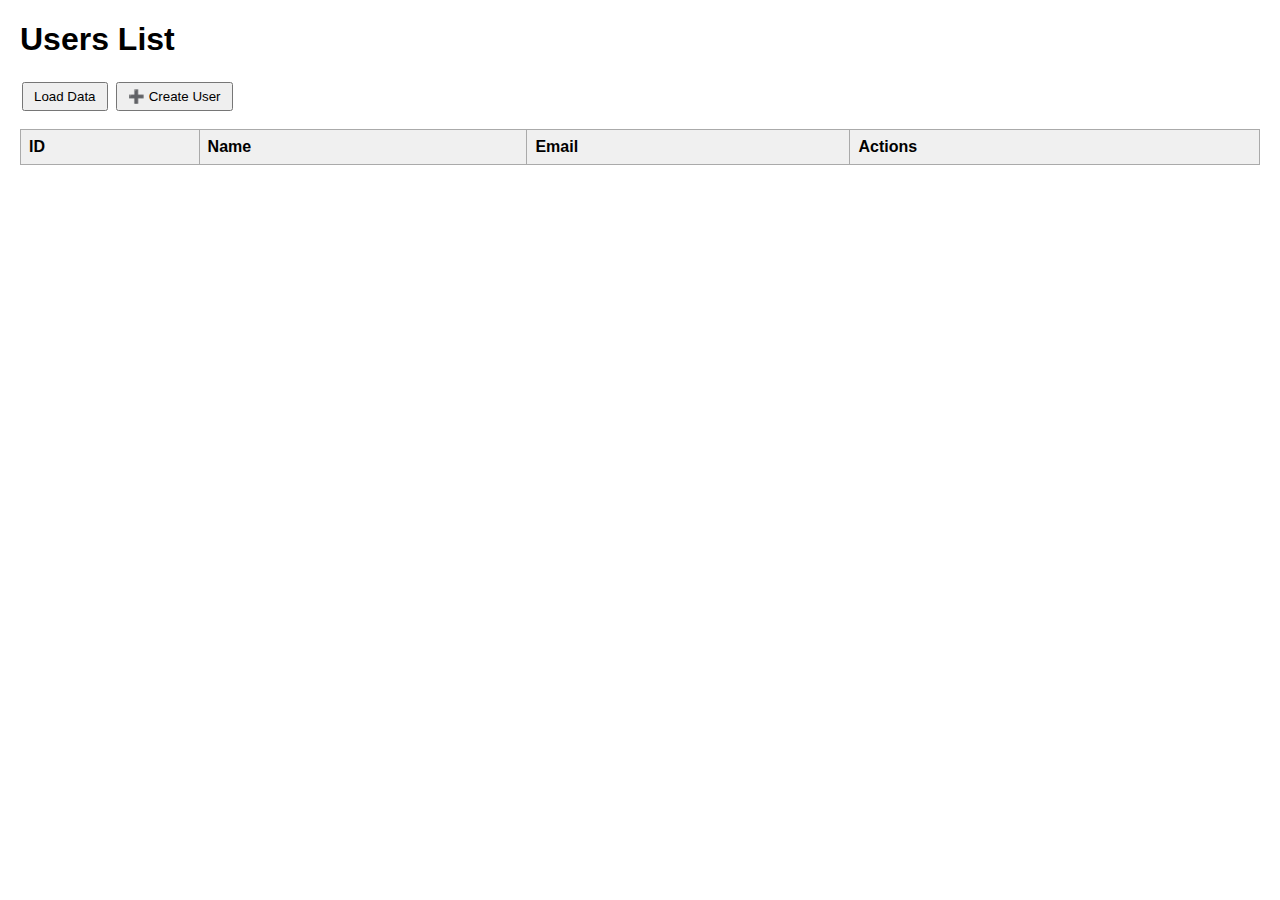
<file: CRUD_js_api/index.html>
<!DOCTYPE html>
<html lang="en">
<head>
  <meta charset="UTF-8">
  <title>API CRUD with XMLHttpRequest</title>
  <style>
    body {
      font-family: Arial, sans-serif;
      margin: 20px;
    }
    table {
      border-collapse: collapse;
      width: 100%;
      margin-top: 15px;
    }
    table, th, td {
      border: 1px solid #aaa;
      padding: 8px;
      text-align: left;
    }
    th {
      background: #f0f0f0;
    }
    #status {
      margin-top: 10px;
      font-weight: bold;
    }
    .error {
      color: red;
    }
    .success {
      color: green;
    }
    button {
      margin: 2px;
      padding: 5px 10px;
      cursor: pointer;
    }
  </style>
</head>
<body>

  <h1>Users List</h1>
  <button onclick="loadData()">Load Data</button>
  <button onclick="createUserPrompt()">➕ Create User</button>
  <p id="status"></p>

  <table id="table">
    <thead>
      <tr>
        <th>ID</th>
        <th>Name</th>
        <th>Email</th>
        <th>Actions</th>
      </tr>
    </thead>
    <tbody id="table-body">
      <!-- Data will be inserted here -->
    </tbody>
  </table>

  <script src="main.js"></script>
</body>
</html>
</file>
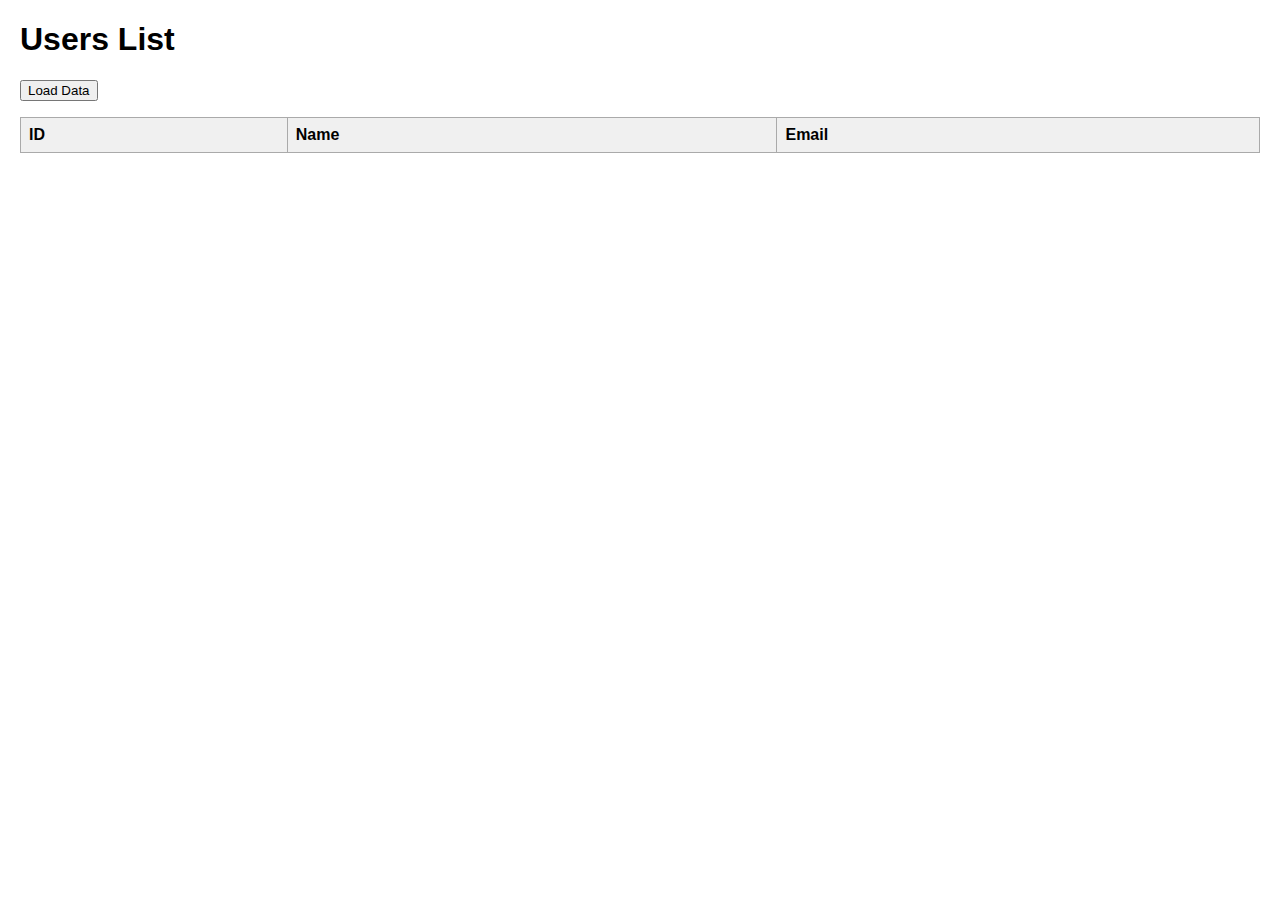
<file: api/httpReq.html>
<!DOCTYPE html>
<html lang="en">
<head>
  <meta charset="UTF-8">
  <title>API Request with XMLHttpRequest</title>
  <style>
    body {
      font-family: Arial, sans-serif;
      margin: 20px;
    }
    table {
      border-collapse: collapse;
      width: 100%;
      margin-top: 15px;
    }
    table, th, td {
      border: 1px solid #aaa;
      padding: 8px;
      text-align: left;
    }
    th {
      background: #f0f0f0;
    }
    #status {
      margin-top: 10px;
      font-weight: bold;
    }
    .error {
      color: red;
    }
    .success {
      color: green;
    }
  </style>
</head>
<body>

  <h1>Users List</h1>
  <button onclick="loadData()">Load Data</button>
  <p id="status"></p>

  <table id="table">
    <thead>
      <tr>
        <th>ID</th>
        <th>Name</th>
        <th>Email</th>
      </tr>
    </thead>
    <tbody id="table-body">
      <!-- Data will be inserted here -->
    </tbody>
  </table>

  <script src="script.js"></script>
</body>
</html>
</file>
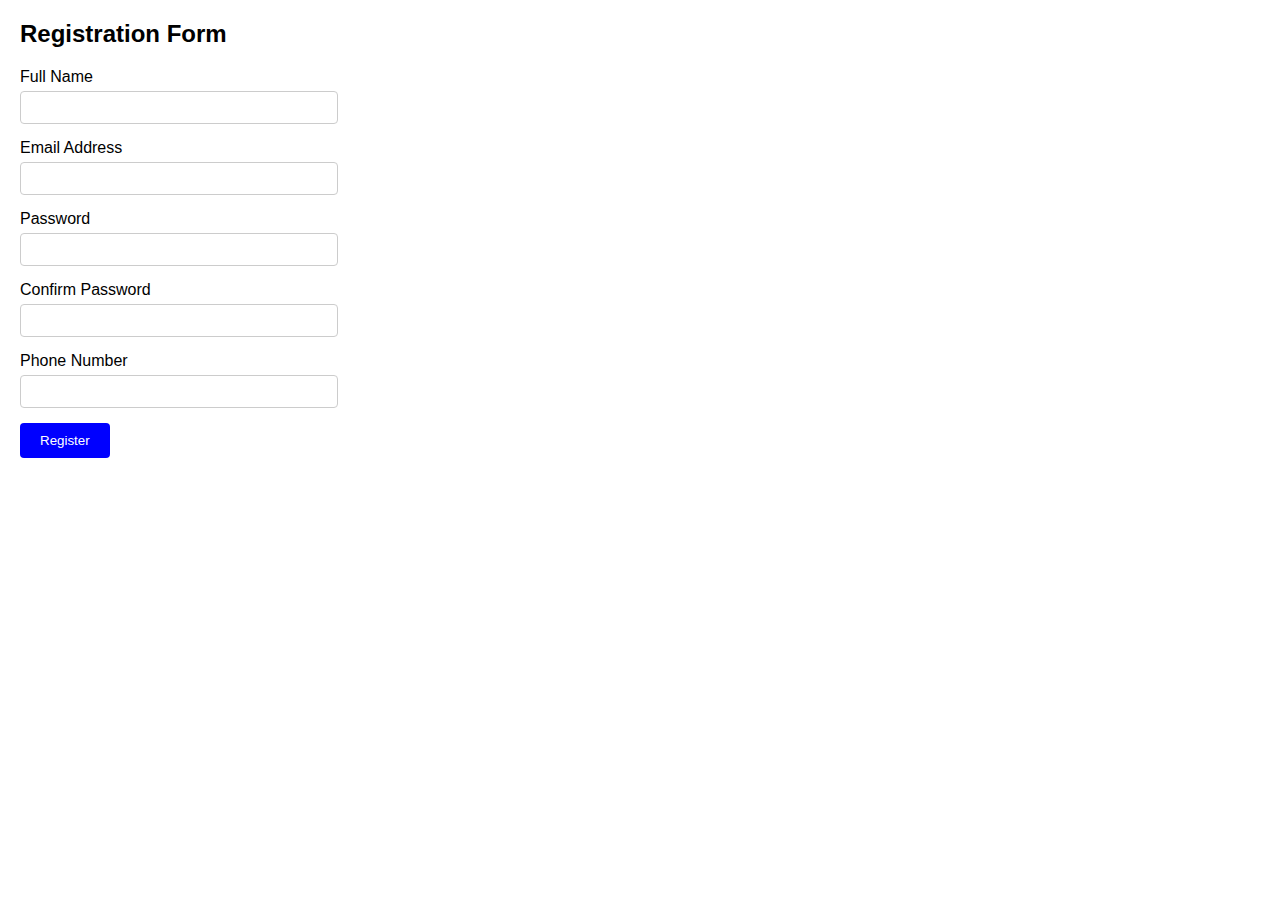
<file: formValidationJS/form.html>
<!DOCTYPE html>
<html lang="en">
<head>
  <meta charset="UTF-8">
  <meta name="viewport" content="width=device-width, initial-scale=1.0">
  <title>Registration Form</title>
  <style>
    body{
      font-family: Arial, sans-serif;
      margin: 20px;
    }
    .form-group{
      margin-bottom: 15px;
    }
    label{
      display: block;
      margin-bottom: 5px;
    }
    input{
      width: 300px;
      padding: 8px;
      border: 1px solid #ccc;
      border-radius: 4px;
    }
    .msg-error{
      font-size: 14px;
      margin-top: 5px;
    }
    .success{
      color: green;
    }
    .error{
      color: red;
    }
    button{
      padding: 10px 20px;
      background: blue;
      color: white;
      border: none;
      border-radius: 4px;
      cursor: pointer;
    }
    button:hover{
      background: darkblue;
    }
  </style>
</head>
<body>
  <h2>Registration Form</h2>
  <form id="register-form" novalidate>
    <div class="form-group">
      <label for="name">Full Name</label>
      <input type="text" id="name" name="name">
      <div class="msg-error" id="name-error"></div>
    </div>

    <div class="form-group">
      <label for="email">Email Address</label>
      <input type="text" id="email" name="email">
      <div class="msg-error" id="email-error"></div>
    </div>

    <div class="form-group">
      <label for="password">Password</label>
      <input type="password" id="password" name="password">
      <div class="msg-error" id="password-error"></div>
    </div>

    <div class="form-group">
      <label for="confirm-password">Confirm Password</label>
      <input type="password" id="confirm-password" name="confirm-password">
      <div class="msg-error" id="confirm-error"></div>
    </div>

    <div class="form-group">
      <label for="phone">Phone Number</label>
      <input type="text" id="phone" name="phone">
      <div class="msg-error" id="phone-error"></div>
    </div>

    <button type="submit">Register</button>
  </form>

 
  <script src="validation.js"></script>
</body>
</html>
</file>
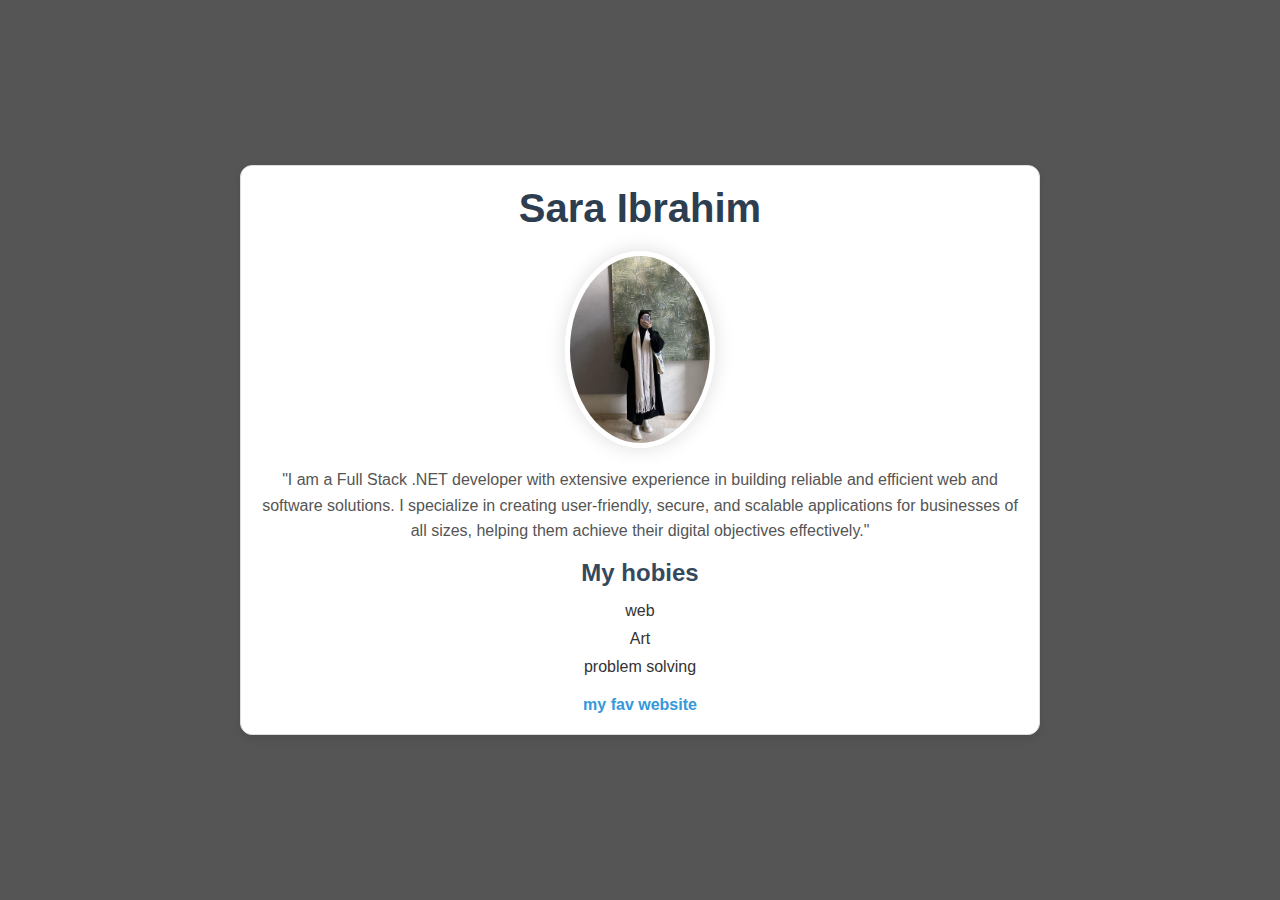
<file: HTML&CSS/FirstTask.html>
<!DOCTYPE html>
<html lang="en">
<head>
    <meta charset="UTF-8">
    <meta name="viewport" content="width=device-width, initial-scale=1.0">
    <title>Document</title>
    <link rel="stylesheet" href="style.css"/>
</head>
<body>
    <div class="card">
    <h1>Sara Ibrahim </h1>
    <img src="profile.jpeg" alt="potifolio photo"/>
    <p>"I am a Full Stack .NET developer with extensive experience
 in building reliable and efficient web and software solutions. I
 specialize in creating user-friendly, secure, and scalable
 applications for businesses of all sizes, helping them achieve
 their digital objectives effectively."</p>
 <h2>My hobies</h2>
 <ul>
    <li>web</li>
    <li>Art</li>
    <li>problem solving</li>
 </ul>
 <a href="https://www.youtube.com/">my fav website</a>
 </div>
</body>
</html>
</file>
<file: HTML&CSS/style.css>
* {
    box-sizing: border-box;
    margin: 0;
    padding: 0;
}


body {
    background-color:#555; 
    font-family: 'Poppins', sans-serif;
    display: flex;
    justify-content: center;
    align-items: center;
    height: 100vh;
    flex-direction: column; 
}


h1 {
    font-size: 2.5rem;
    color: #2c3e50;
    margin-bottom: 20px;
}


.card {
    background-color: #fff;
    padding: 20px;
    border: 1px solid #ddd;
    border-radius: 12px;
    max-width: 800px;
    width: 90%;
    text-align: center;
    box-shadow: 0 4px 8px rgba(0,0,0,0.1);
}


.card img {
    max-width: 150px;
    border-radius: 50%;
    margin-bottom: 15px;
}


p {
    font-size: 1rem;
    color: #555;
    margin-bottom: 15px;
    line-height: 1.6;
}

h2 {
    font-size: 1.5rem;
    color: #34495e;
    margin-bottom: 10px;
}

ul {
    list-style: none;
    margin-bottom: 15px;
}

ul li {
    font-size: 1rem;
    color: #333;
    padding: 5px 0;
}


a {
    color: #3498db;
    text-decoration: none;
    font-weight: 600;
}

a:hover {
    text-decoration: underline;
}
.card img {
    max-width: 150px;
    border-radius: 50%;
    margin-bottom: 15px;
    border: 5px solid #fff;
    box-shadow: 0 0 20px #ddd;
    animation: glow 1.5s infinite alternate;
}

@keyframes glow {
    from {
        box-shadow: 0 0 10 #333, 0 0 20px #333;
    }
    to {
        box-shadow: 0 0 30px #555, 0 0 50px #555;
    }
}
</file>
